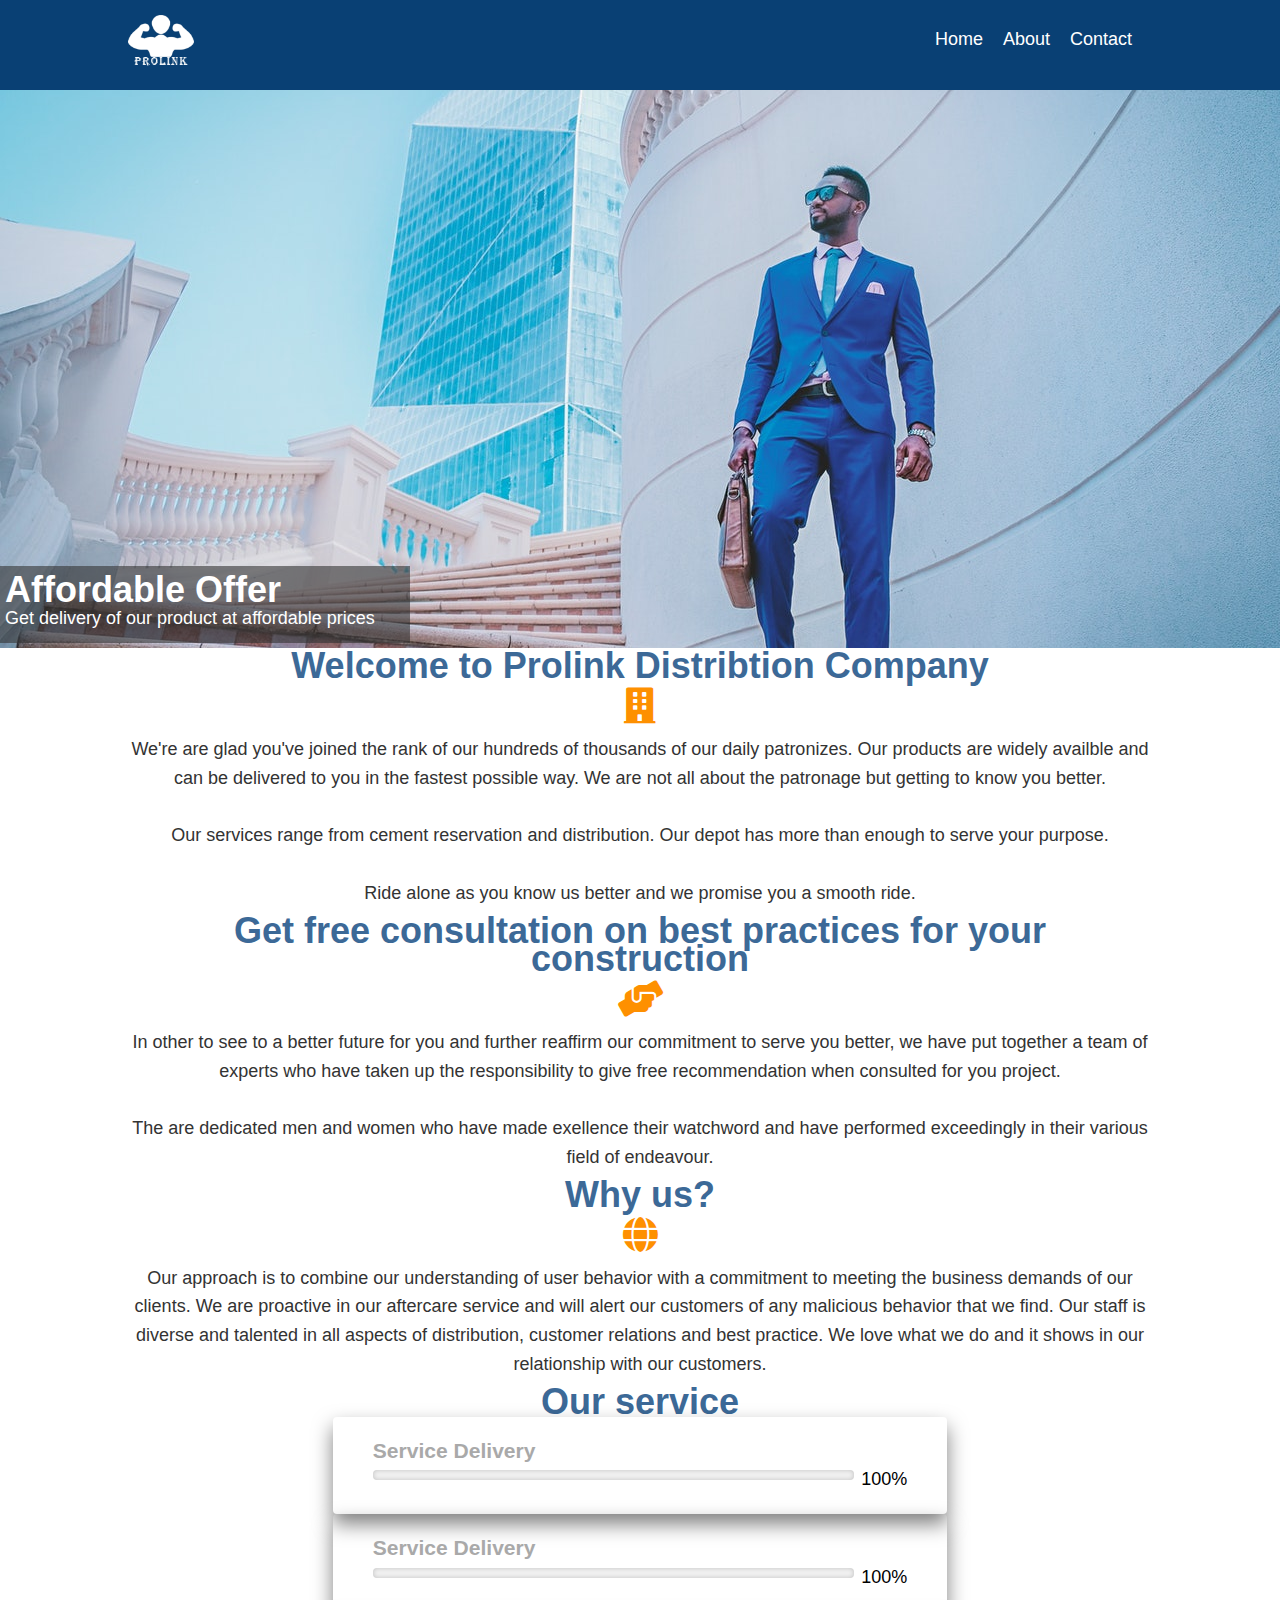
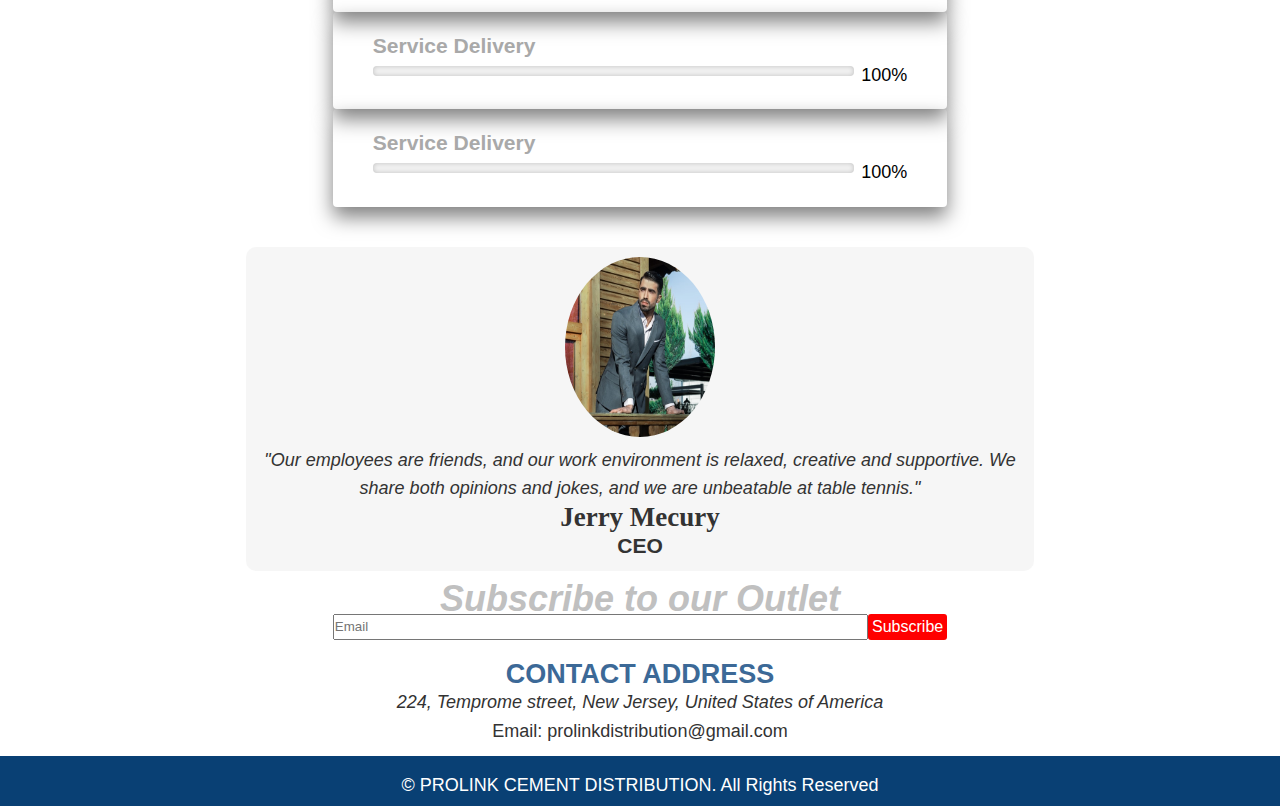
<file: index.html>
<!DOCTYPE html>
<html lang="en">
<head>
    <meta charset="UTF-8">
    <meta name="viewport" content="width=device-width, initial-scale=1.0">
    <title>Welcome | Dangote Distribution</title>
    <link rel="stylesheet" href="//use.fontawesome.com/releases/v5.0.9/css/all.css">
    <link rel="stylesheet" href="css/style.css">
    <script defer src="js/script.js"></script>
</head>
<body>
  <div class="main">
  
    <header class = "header">
        <div class="container headerFlex">
            <div class="flexMenu">
                <div>
                    <img src="images/dangoteDistribution.png" alt="logo">
                </div>
                <div>
                    <button class = "timesButton"><i class = "fa fa-bars"></i></button>
                </div>
            </div>
            <div class="menu">
                <nav>
                    <ul>
                        <li><a href="index.html">Home</a></li>
                        <li><a href="about.html">About</a></li>
                        <li><a href="contact.html">Contact</a></li>
                    </ul>
                </nav>
        </div>
    </header>

    <section class = "sliderSession">
      <div class="slider">
        <div class="sliderButton">
          <button class = "prev"><i class = "fas fa-arrow-left"></i></button>
          <button class = "next"><i class = "fas fa-arrow-right"></i></button>
        </div>
        <div class="slide current">
          <div class="content">
            <h1>Affordable Offer</h1>
            <p>Get delivery of our product at affordable prices</p>
          </div>
          <img src="images/manInSuit.jpg" class = "sliderImg">
        </div>
        
        <div class="slide">
          <div class="content">
            <h1>Quality Assurance</h1>
            <p>Services are delivered as at when due</p>
          </div>
          <img src="images/engineerAtWork.jpg" class = "sliderImg">
        </div>
  
        <div class="slide">
            <div class="content">
              <h1>Safe Delivery</h1>
              <p>Get products delivered to you in good conditions with good trade offers</p>
            </div>
            <img src="images/warehouseMachine.jpg" class = "sliderImg"> 
          </div>
        </div>


  
      </div>
    </section>

    <section>
      <div class="container">
        <div class="welcome">
          <h1><span id = "welcome">Welcome</span> to Prolink Distribtion Company</h1>
          <div class="building">
            <i class = "fas fa-building fa-2x"></i>
          </div>
          <p>We're are glad you've joined the rank of our hundreds of thousands of our daily patronizes. Our products are widely availble and can be delivered to you in the fastest possible way. We are not all about the patronage but getting to know you better.
            <br>
            <br>
          Our services range from cement reservation and distribution. Our depot has more than enough to serve your purpose.
          <br>
          <br>
          Ride alone as you know us better and we promise you a smooth ride.

          </p>
        </div>
      </div>  
    </section>

    <section>
      <div class="container">
        <div class="getFree">
          <h1>Get free consultation on best practices for your construction</h1>
          <div class="getFreeIcon">
            <i class="fas fa-hands-helping fa-2x"></i>
          </div>
          <p>In other to see to a better future for you and further reaffirm our commitment to serve you better, we have put together a team of experts who have taken up the responsibility to give free recommendation when consulted for you project.
            <br>
            <br>
            The are dedicated men and women who have made exellence their watchword and have performed exceedingly in their various field of endeavour.
          </p>
        </div>
      </div>
    </section>
      
    <section>
      <div class="container">
        <div class="whyUs">
          <h1>Why us?</h1>
          <div class="whyUsIcon">
            <i class="fas fa-globe fa-2x"></i>
          </div>
          <p>Our approach is to combine our understanding of user behavior with a commitment to meeting the business demands of our clients. We are proactive in our aftercare service and will alert our customers of any malicious behavior that we find. Our staff is diverse and talented in all aspects of distribution, customer relations and best practice. We love what we do and it shows in our relationship with our customers.</p>
        </div>
    </div>
  </section>


  
  <section>

    <div class="ourService">
      <h1>Our service</h1>
    </div>
    <div class="allProgBar">
      <div class="container progressBar">
        <div class="serviceDel"><h3> Service Delivery</h3></div>
        <div class="flexProg">
          <div class="loading first"></div> 
          <div class="progress"> <p> 100% </p></div>
        </div>
      </div>
      <div class="container progressBar">
        <div class="serviceDel"><h3> Service Delivery</h3></div>
        <div class="flexProg">
          <div class="loading second"></div> 
          <div class="progress"> <p> 100% </p></div>
        </div>
      </div>
      <div class="container progressBar">
        <div class="serviceDel"><h3> Service Delivery</h3></div>
        <div class="flexProg">
          <div class="loading third"></div> 
          <div class="progress"> <p> 100% </p></div>
        </div>
      </div>
      <div class="container progressBar">
        <div class="serviceDel"><h3> Service Delivery</h3></div>
        <div class="flexProg">
          <div class="loading fifth"></div> 
          <div class="progress"> <p> 100% </p></div>
        </div>
      </div>
    </div>
  </section>


  <section class = "review">
    <div class="container ceoReview">
      <img src="images/ceo.jpg" class = "ceoImg" alt="CEO's Image">
      <p class="ceoQoute"><i>"Our employees are friends, and our work environment is relaxed, creative and supportive. We share both opinions and jokes, and we are unbeatable at table tennis."</i></p>
      <h2 class = "ceoName"> <strong>Jerry Mecury</strong></h2>
      <h3 class = "ceo">CEO</h3>
    </div>
  </section>
  <section class = "sub">
    <div class="container subscribe">
      <h1> <i>Subscribe to our Outlet </i></h1>
      <form action="">
        <div class="subForm">
          <input type="email" placeholder="Email">
          <button>Subscribe</button>
        </div>
      </form>
    </div>
  </section>

  <section>
    <div class="container">
      <div class="address">
        <h2>CONTACT ADDRESS</h2>
        <address>224, Temprome street, New Jersey, United States of America</address>
        <p>Email: prolinkdistribution@gmail.com</p>
      </div>
    </div>
  </section>


  <footer class = "footer">
    <div class="c">
      <p>&copy; PROLINK CEMENT DISTRIBUTION. All Rights Reserved</p>
    </div>
  </footer>
</body>
</html>
</file>
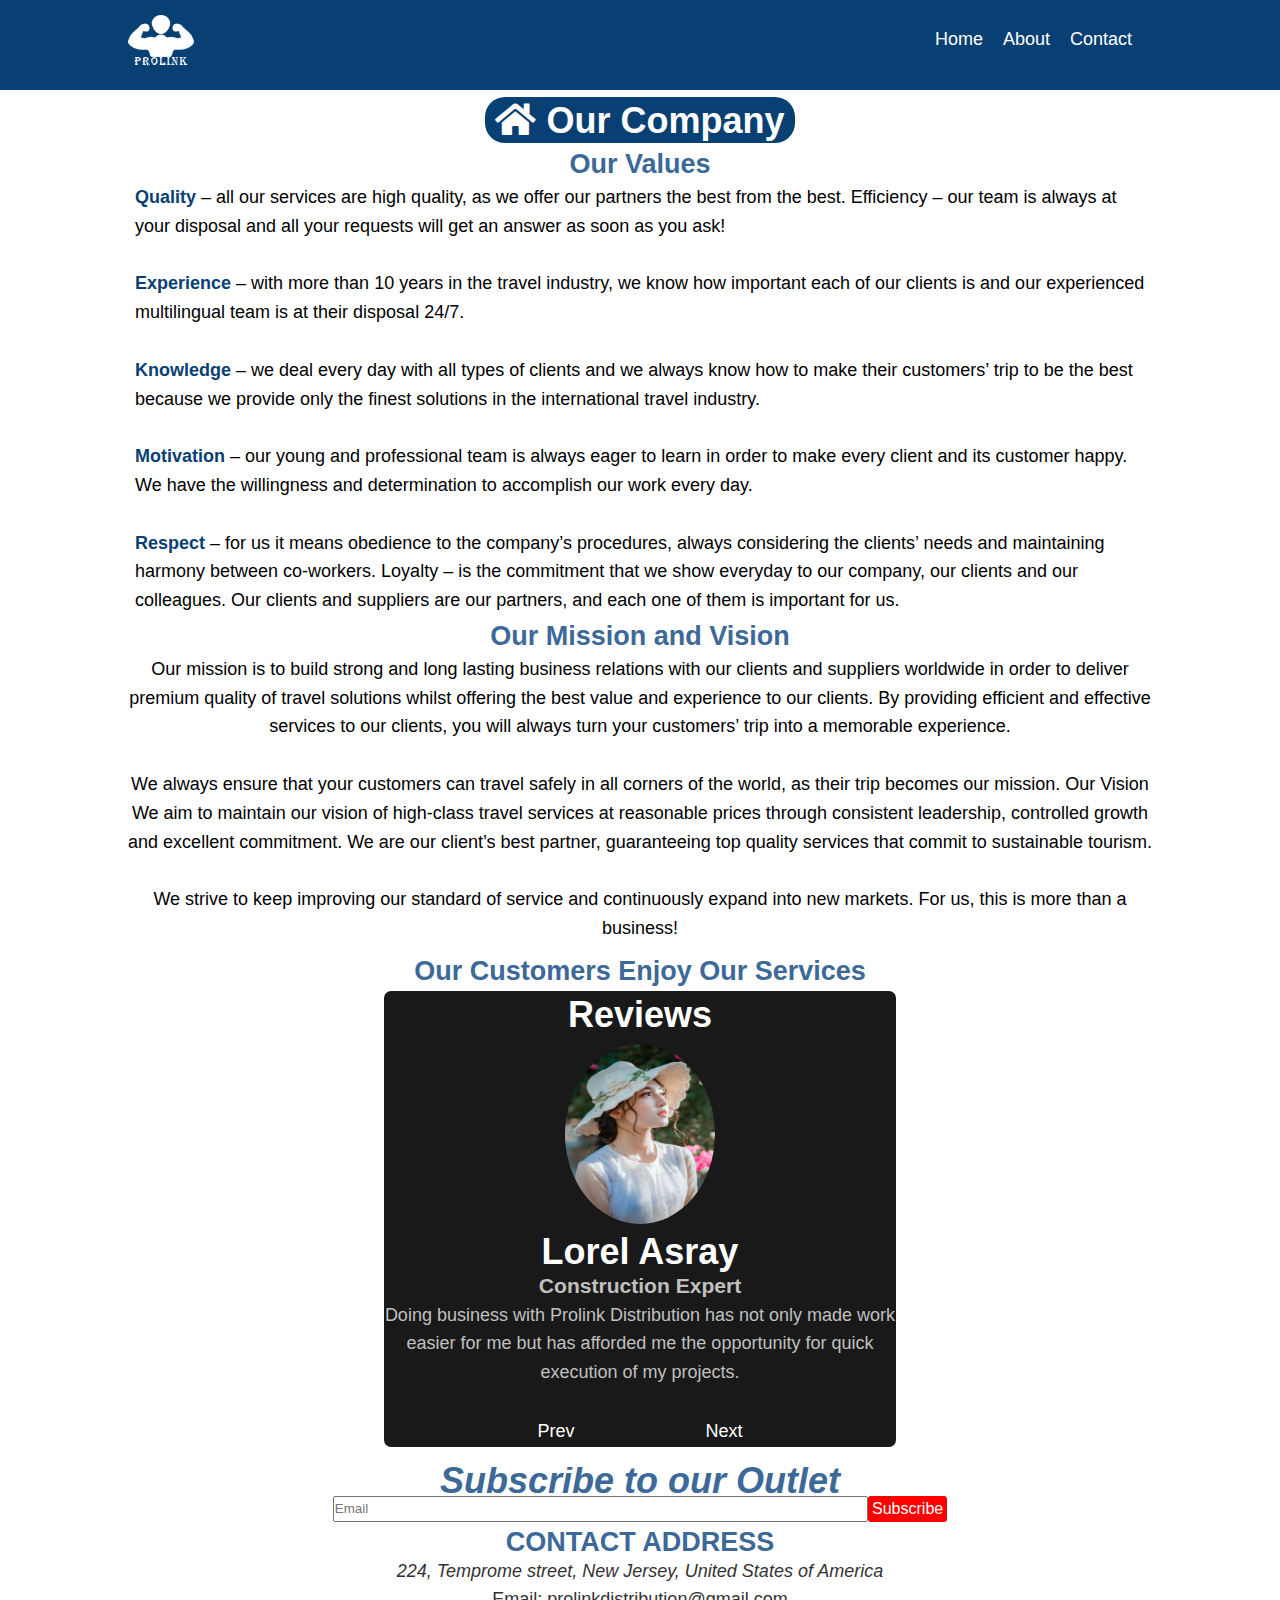
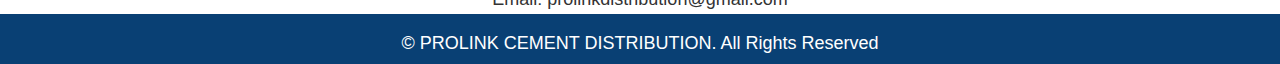
<file: about.html>
<!DOCTYPE html>
<html lang="en">
<head>
    <meta charset="UTF-8">
    <meta name="viewport" content="width=device-width, initial-scale=1.0">
    <title>Welcome | Dangote Distribution</title>
    <link rel="stylesheet" href="//use.fontawesome.com/releases/v5.0.9/css/all.css">
    <link rel="stylesheet" href="css/about.css">
    <script defer src="js/about.js"></script>
</head>
<body>
  <div class="main">
    <div class="stickyFooter">
      <header class = "header">
          <div class="container headerFlex">
              <div class="flexMenu">
                  <div>
                      <img src="images/dangoteDistribution.png" alt="logo">
                  </div>
                  <div>
                      <button class = "timesButton"><i class = "fa fa-bars"></i></button>
                  </div>
              </div>
              <div class="menu">
                  <nav>
                      <ul>
                          <li><a href="index.html">Home</a></li>
                          <li><a href="about.html">About</a></li>
                          <li><a href="contact.html">Contact</a></li>
                      </ul>
                  </nav>
          </div>
      </header>


      <section>
          <div class = "container">
              <div class = "ourCompany">
                  <h1> <i class = "fa fa-home"></i> Our Company</h1>
                  <h2>Our Values</h2>
                  <p>
                    <strong> Quality</strong> – all our services are high quality, as we offer our partners the best from the best. Efficiency – our team is always at your disposal and all your requests will get an answer as soon as you ask!
                    <br>
                    <br>
                    <strong>Experience</strong> – with more than 10 years in the travel industry, we know how important each of our clients is and our experienced multilingual team is at their disposal 24/7.
                    <br>
                    <br>
                    <strong>Knowledge</strong> – we deal every day with all types of clients and we always know how to make their customers’ trip to be the best because we provide only the finest solutions in the international travel industry.
                    <br>
                    <br>
                    <strong>Motivation</strong> – our young and professional team is always eager to learn in order to make every client and its customer happy. We have the willingness and determination to accomplish our work every day.
                    <br>
                    <br>
                    <strong>Respect</strong> – for us it means obedience to the company’s procedures, always considering the clients’ needs and maintaining harmony between co-workers. Loyalty – is the commitment that we show everyday to our company, our clients and our colleagues. Our clients and suppliers are our partners, and each one of them is important for us.
                    </p>
              </div>

              <div class = "mission">
                  <h2>Our Mission and Vision</h2>
                  <p>
                    Our mission is to build strong and long lasting business relations with our clients and suppliers worldwide in order to deliver premium quality of travel solutions whilst offering the best value and experience to our clients. By providing efficient and effective services to our clients, you will always turn your customers’ trip into a memorable experience.
                    <br>
                    <br>
                    We always ensure that your customers can travel safely in all corners of the world, as their trip becomes our mission. Our Vision We aim to maintain our vision of high-class travel services at reasonable prices through consistent leadership, controlled growth and excellent commitment. We are our client’s best partner, guaranteeing top quality services that commit to sustainable tourism.
                    <br>
                    <br>
                    We strive to keep improving our standard of service and continuously expand into new markets. For us, this is more than a business!</p>
              </div>
          </div>
      </section>

      <section>
        <div class = "ourCustomer">
          <h2>Our Customers Enjoy Our Services</h2>
        </div>
          <div class="reviews">
            <div class="button">
              <button class = rPrev>Prev</button>
              <button class = rNext>Next</button>
            </div>
            <div class="firstReview">
              <h1>Reviews</h1>
              <img src="images/reviewOne.jpg" class = "reviewImg" alt="">
              <h1 class = "name">Adams Smith</h1>
              <h3 class = "job">Construction Engineering expert</h3>
              <p class = "comment">Lorem, ipsum dolor sit amet consectetur adipisicing elit. Repellendus asperiores delectus assumenda? Enim officia expedita ad cumque</p>
            </div>
          </div>
      </section>

      <section class = "sub">
        <div class="container subscribe">
          <h1> <i>Subscribe to our Outlet </i></h1>
          <form action="">
            <div class="subForm">
              <input type="email" placeholder="Email">
              <button>Subscribe</button>
            </div>
          </form>
        </div>
      </section>
    
      <section>
        <div class="container">
          <div class="address">
            <h2>CONTACT ADDRESS</h2>
            <address>224, Temprome street, New Jersey, United States of America</address>
            <p>Email: prolinkdistribution@gmail.com</p>
          </div>
        </div>
      </section>
    </div>
  </div>
    
      <footer class = "footer">
        <div class="c">
          <p>&copy; PROLINK CEMENT DISTRIBUTION. All Rights Reserved</p>
        </div>
      </footer>
</body>
</html>
</file>
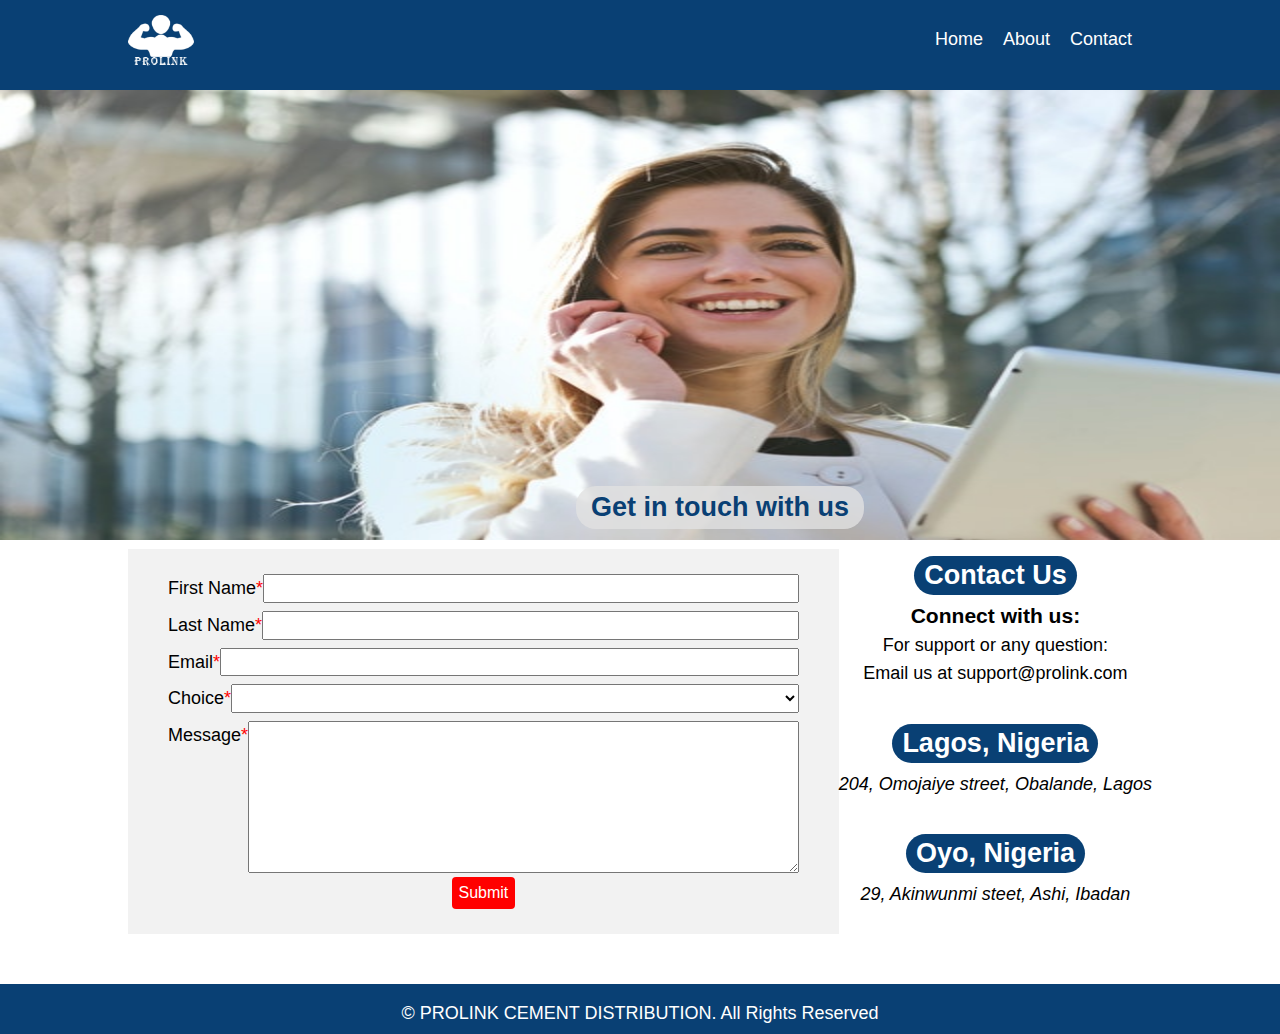
<file: contact.html>
<!DOCTYPE html>
<html lang="en">
<head>
    <meta charset="UTF-8">
    <meta name="viewport" content="width=device-width, initial-scale=1.0">
    <title>Welcome | Dangote Distribution</title>
    <link rel="stylesheet" href="//use.fontawesome.com/releases/v5.0.9/css/all.css">
    <link rel="stylesheet" href="css/contact.css">
    <script defer src="js/contact.js"></script>
</head>
<body>
    <div id="container">
        <div class="main">
            
            <header class = "header">
                <div class="container headerFlex">
                    <div class="flexMenu">
                        <div>
                            <img src="images/dangoteDistribution.png" alt="logo">
                        </div>
                        <div>
                            <button class = "timesButton"><i class = "fa fa-bars"></i></button>
                        </div>
                    </div>
                    <div class="menu">
                        <nav>
                            <ul>
                                <li><a href="index.html">Home</a></li>
                                <li><a href="about.html">About</a></li>
                                <li><a href="contact.html">Contact</a></li>
                            </ul>
                        </nav>
                </div>
            </header>
            <section>
                <div class = "touch">
                    <div class="inTouch">
                        <h2>Get in touch with us</h2>
                    </div>

                    <div class="cImg">
                        <img src="images/contactUs.jpg" alt="Contact us Image" class = "contactImg">
                    </div>
                </div>
            </section>

            <div class="flexContact container">
                <section>
                    <div class="main">
                        <div class= "getInTouch">
                            <form action="formspree.io">
                                <div class="fName">
                                    <label for="Name" class ="required">First Name</label>
                                    <input type="text">
                                </div>
                                <div class="lName">
                                    <label for="Name" class ="required">Last Name</label>
                                    <input type="text">
                                </div>
                                <div class="email">
                                    <label for="email" class ="required">Email</label>
                                    <input type="email">
                                </div>
                                <div class="select">
                                    <label for="">Choice</label>
                                    <select name="want" id="">
                                        <option value=""></option>
                                        <option value="Truckload">Truckload</option>
                                        <option value="Delivery">Delivery</option>
                                        <option value="Unit Purchase">Unit Purchase</option>
                                    </select>
                                </div>
                                <div class="message">
                                    <p>Message</p>
                                    <textarea name="message" id="message" cols="30" rows="10"></textarea>
                                </div>
                                <div class="button">
                                    <button>Submit</button>
                                </div>
                            </form>
                        </div>
                    </div>
                </section>

                <section>
                    <div class="contact">
                        <h2>Contact Us</h2>
                        <h3>Connect with us:</h3>
                    
                        <p> For support or any question:</p>
                
                        <p>Email us at support@prolink.com</p>

                        <br>
                        <h2>Lagos, Nigeria</h2>
                        <address>204, Omojaiye street, Obalande, Lagos</address>
                        <br>
                        <h2>Oyo, Nigeria</h2>
                        <address>29, Akinwunmi steet, Ashi, Ibadan</address>
                    </div>
                </section>
            </div>
        </div>
    </div>
    <footer class = "footer">
        <div class="c">
          <p>&copy; PROLINK CEMENT DISTRIBUTION. All Rights Reserved</p>
        </div>
    </footer>
</body>
</html>
</file>
<file: css/style.css>
*{
    padding: 0;
    margin: 0;
}

body{
    font-size: 14px;
    font-family: Arial, Helvetica, sans-serif;
    line-height: 1.6em;
    width: 100%
}

.container{
    width: 90%;
    margin: auto;
    overflow: hidden;
}
.header{
    background-color:#094074;
}
header img{
    width: 40px;
    height: auto;
}
header li{
    padding-right: 5px;
    padding-top: 10px;  
}
header li:first-child{
    padding-top: 0;
}
header li:last-child{
    margin-bottom: 0;
}
header li a{
    text-decoration: none;
    color: white;
    font-size: 14px;
}
.flexMenu{
    display: flex;
    justify-content: space-between;
}
button.timesButton{
    margin-top: 15px;
    background-color: transparent;
    color: white;
    border: none;
    cursor: pointer;
    outline: none;
}
.menu{
    height: 0;
    transition-property: all;
    transition-duration: 1s;
}
.dropDownMenu {
    margin-top: 0;
    height: 100px;
    transition-property: all;
    transition-duration: 1s;
}
/*slider */

.slider{
	position: relative;
	width: 100vw;
	height: 50vh;
	max-width: 80rem;
	margin: auto;
	overflow: hidden;
}
.slide{
	position: absolute;
	width: 100%;
	height: 100%;
	opacity: 0;
}
.sliderImg{
  height: 100%;
  width: 100%;
  object-fit: cover;
}
.slide.current{
	opacity: 1;
}
.slide .content{
    position: absolute;
    bottom: 5px;
    left: 0;
    color: #fff;
    background-color:  rgba(51,51,51,0.6);
    padding: 10px 5px 10px 5px;
    left: -300px;
    width:  200px;
    opacity: 0;
}
.slide.current .content{
    opacity: 1;
    transform: translateX(300px);
    transition-property: all;
    transition-duration: 0.7s;
}
.slide .content h1{
	margin: 0;
}
.sliderButton button{
    position: relative;
}
.sliderButton button.prev{
    position: absolute;
    left: 5px;
    top: 23vh;
}
.sliderButton button.next{
    position: absolute;
    right: 5px;
    top: 23vh;
}
.sliderButton button{
    background: white;
    cursor: pointer;
    border: 0;
    outline: none;
    border-radius: 50%;
    padding: 4px 6px 4px 6px;
}

    /* styling text and font awesome icons */
.welcome h1,.getFree h1,.whyUs h1, .ourService, .subscribe h1{
    color: #3C6997;
    text-align: center;
    margin-top: 4px;
}
.welcome p, .getFree p,.whyUs p{
    color: #333;
    text-align: center;
    margin-bottom: 5px;
}

.building, .getFreeIcon, .whyUsIcon{
    padding: 7px;
    text-align: center;
    color: #FE9000;
}
.progressBar{
    position: relative;
    width: 80%;
    margin: auto;
    padding: 20px 40px;
    border-radius: 4px;
    box-sizing: border-box; 
    box-shadow: 0 10px 20px rgba(0,0,0, .5);
}
.flexProg{
    display: flex;
    justify-content: space-between;
}
.serviceDel h3{
    color: #A9A9A9;
}
.loading{
    position: relative;
    margin-top: 5px;
    align-items: center;
    display: inline-block;
    width: 90%;
    height: 10px;
    background: #f1f1f1;
    border-radius: 4px;
    box-shadow: inset 0 0 5px rgba(0, 0, 0, .2);
    overflow: hidden;
}
.loading:after{
    position: absolute;
    content: '';
    animation-name: progress-bar;
    animation-duration: 5s;
    animation-fill-mode: forwards;
    height: 100%;
    box-shadow: inset 0 0 5px rgba(0, 0, 0, .2);
    animation-delay: 5s;
}
.second:after{
    animation-delay: 7s;
}
.third:after{
    animation-delay: 8s;
}
.forth:after{
    animation-delay: 9s;
}
.fifth:after{
    animation-delay: 10s;
}
@keyframes progress-bar{
    0%{
        width: 0%;
        background-color: #094074;
    }
    50%{
        width: 70%;
        background-color: #094074;
    }
    100%{
        width: 100%;
        background-color: #094074;
    }
}

/* Ceo's Review */
.ceoReview{
    width: 80vw;
    height: 100%;
    margin-top: 30px;
    background-color: rgba(211,211,211, .2);
    padding: 10px;
    text-align: center;
    border-radius: 10px;
    
}
.ceoName{
    text-align: center;
    font-family: 'Times New Roman', Times, serif;
    color: #333;
}
.ceoQoute{
    text-align: center;
    color: #333;
}
.ceo{
    text-align: center;
    color: #333;
}
.ceoReview .ceoImg{
    width: 150px;
    height: 20vh;
    border-radius: 50%;
}
/* Subscribe to our news outlet */
.subscribe{
    margin-top: 10px;
}
.subscribe h1{
    color: #c0c0c0;
}
.subForm{
    display: flex;
}
.subForm input{
    flex: 1;
}
.subForm button{
    border: 0;
    font-size: 16px;
    background-color: red;
    color: white;
    padding: 4px;
    border-radius: 3px;
}

/* Address */
.address{
    margin-top: 20px;
}
.address h2{
    text-align: center;
    color: #3C6997;
}
.address address, .address p{
    color: #333;
    text-align: center;
}


/* footer */
.footer{
    height: 50px;
    background-color: #094074;
    margin-top: 10px;
}
.c{
    color: white;
    text-align: center;
    padding-top: 15px;
}

@media(min-width: 768px){
    .container{
        width: 80%;
    }
    body{
        font-size: 18px;
    }
    .headerFlex{
        padding: 15px 0 15px 0;
    }
    header nav li a{
        font-size: 18px;
    }
    .timesButton{
        display: none;
    }
    .menu{
        height: 100%;
        display: flex;
    }
    .menu ul {
        display: flex;
        justify-content: space-between;
        list-style: none;
    }
    .menu li{
        padding-right: 20px;
    }
    .headerFlex{
        display: flex;
        justify-content: space-between;
    }
    header li:first-child{
        padding-top: 10px;
    }
    header img{
        width: 66px;
        height: auto;
    }
    .slider{
        max-width: 100%;
        height: 62vh;
    }
    .sliderButton button.prev{
        top: 40vh;
    }
    .sliderButton button.next{
        top: 40vh;
    }
    .review{
        margin-top: 40px;
    }
    .ceoReview .ceoImg{
        width: 150px;
        height: 20vh;
        border-radius: 50%;
    }
    .sub, .allProgBar, .ceoReview{
        width: 60%;
        margin: auto;
    }

    /* Further modification */
    
    .slide .content{
        width: 400px;
    }
}
</file>
<file: css/about.css>
*{
    padding: 0;
    margin: 0;
}

body{
    font-size: 14px;
    font-family: Arial, Helvetica, sans-serif;
    line-height: 1.6em;
    width: 100%
}

.container{
    width: 90%;
    margin: auto;
    overflow: hidden;
}
.header{
    background-color:#094074;
}
header img{
    width: 40px;
    height: auto;
}
header li{
    padding-right: 5px;
    padding-top: 10px;  
}
header li:first-child{
    padding-top: 0;
}
header li:last-child{
    margin-bottom: 0;
}
header li a{
    text-decoration: none;
    color: white;
    font-size: 14px;
}
.flexMenu{
    display: flex;
    justify-content: space-between;
}
button.timesButton{
    margin-top: 15px;
    background-color: transparent;
    color: white;
    border: none;
    cursor: pointer;
    outline: none;
}
.menu{
    height: 0;
    transition-property: all;
    transition-duration: 1s;
}
.dropDownMenu {
    margin-top: 0;
    height: 100px;
    transition-property: all;
    transition-duration: 1s;
}
/*slider */
.slider{
	position: relative;
	width: 100vw;
	height: 50vh;
	max-width: 80rem;
	margin: auto;
	overflow: hidden;
}
.slide{
	position: absolute;
	width: 100%;
	height: 100%;
	opacity: 0;
}
.sliderImg{
  height: 100%;
  width: 100%;
  object-fit: cover;
}
.slide.current{
	opacity: 1;
}
.slide .content{
    position: absolute;
    bottom: 5px;
    color: #333;
    background-color: rgba(225,225,225, 0.8);
    padding: 10px 5px 10px 5px;
    left: -300px;
    width: 300px;
    opacity: 0;

}
.slide.current .content{
    opacity: 1;
    transform: translateX(300px);
    transition-property: all;
    transition-duration: 0.7s;
}
.slide .content h1{
	margin: 0;
}
.sliderButton button.prev{
    position: absolute;
    left: 5px;
    top: 23vh;
}
.sliderButton button.next{
    position: absolute;
    right: 5px;
    top: 23vh;
}
.sliderButton button{
    background: white;
    cursor: pointer;
    border: 0;
    outline: none;
    border-radius: 50%;
    padding: 4px 6px 4px 6px;
}

/* Our Company */
.ourCompany{
    text-align: center;
    margin: 7px;
}
.ourCompany p{
    text-align: left;
}
.ourCompany h1{
    color: white;
    background-color: #094074;
    display: inline-block;
    margin-bottom: 7px;
    padding: 5px 10px 5px 10px;
    border-radius: 20px;
}
.ourCompany h2, .mission h2{
    margin-bottom: 4px;
    color: #3C6997;
}
.ourCompany strong{
    color: #094074;
}

/* Reviews */
.reviews{
    position: relative;
    height: 100%;
    width: 70vw;
    margin: auto;
    max-width: 80rem;
    background-color:rgba(0, 0, 0, .9);
    border-radius: 7px;
    margin: 5px auto 20px auto;
    padding-bottom: 60px;
}
.firstReview{
    height: 100%;
    width: 100%;
    text-align: center;
}
.firstReview h1:first-child{
    color: white;
    margin: 5px;
    padding: 10px 0 10px 0;
}
.firstReview .name{
    color: #fff;
    margin: 5px;
}
.reviewImg{
    height: 20vh;
    width: 30vw;
    border-radius: 50%;
}
.reviews .button{
    text-align: center;
}
button.rPrev{
    font-size: 18px;
    position: absolute;
    bottom: 5px;
    left: 30%;
}
button.rPrev:hover{
    color: silver;
}
button.rNext{
    font-size: 18px;
    position: absolute;
    right: 30%;
    bottom: 5px;
}
button.rNext:hover{
    color: silver;
}
.reviews button{
    background-color: transparent;
    outline: none;
    border: none;
    color: white;
}
.job{
    color: silver;
}
.comment{
    color: silver;
}
.mission, .sub, .address, .c, .ourCustomer{
    text-align: center;
}
.address h2, .sub h1, .ourCustomer h2{
    text-align: center;
    color: #3C6997;
}
.address address, .address p{
    color: #333;
    text-align: center;
}
.ourCustomer h2{
    margin: 14px 0 0 0;
}
/* suscribe to our outlet */
.subForm{
    display: flex;
    margin-bottom: 6px;
}
.subForm input{
    flex: 1;
}
.subForm button{
    border: 0;
    font-size: 16px;
    background-color: red;
    color: white;
    padding: 4px;
    border-radius: 3px;
}
/* sticky footer */
html, body{
    height: 100%;
}
.main{
    min-height: 100%;
}
.stickyFooter{
    overflow: auto;
    padding-bottom: 50px;
}
/* footer */
.footer{
    position: relative;
    margin-top: -50px;
    height: 50px;
    background-color: #094074;
    clear: both;
}
.c{
    color: white;
    text-align: center;
    padding-top: 15px;
}

@media(min-width: 768px){
    .container{
        width: 80%;
    }
    body{
        font-size: 18px;
    }
    .headerFlex{
        padding: 15px 0 15px 0;
    }
    header nav li a{
        font-size: 18px;
    }
    .timesButton{
        display: none;
    }
    .menu{
        height: 100%;
        display: flex;
    }
    .menu ul {
        display: flex;
        justify-content: space-between;
        list-style: none;
    }
    .menu li{
        padding-right: 20px;
    }
    .headerFlex{
        display: flex;
        justify-content: space-between;
    }
    header li:first-child{
        padding-top: 10px;
    }
    header img{
        width: 66px;
        height: auto;
    }
    .reviews{
        width: 40%;
    }
    .reviewImg{
        width: 150px;
        height: 20vh;
        border-radius: 50%;
    }
    .sub{
        width: 60%;
        margin: auto;
    }
}
</file>
<file: css/contact.css>
*{
    padding: 0;
    margin: 0;
}

body{
    font-size: 14px;
    font-family: Arial, Helvetica, sans-serif;
    line-height: 1.6em;
    width: 100%
}

.container{
    width: 90%;
    margin: auto;
    overflow: hidden;
}
.header{
    background-color:#094074;
}
header img{
    width: 40px;
    height: auto;
}
header li{
    padding-right: 5px;
    padding-top: 10px;  
}
header li:first-child{
    padding-top: 0;
}
header li:last-child{
    margin-bottom: 0;
}
header li a{
    text-decoration: none;
    color: white;
    font-size: 14px;
}
.flexMenu{
    display: flex;
    justify-content: space-between;
}
button.timesButton{
    margin-top: 15px;
    background-color: transparent;
    color: white;
    border: none;
    cursor: pointer;
    outline: none;
}
.menu{
    height: 0;
    transition-property: all;
    transition-duration: 1s;
}
.dropDownMenu {
    margin-top: 0;
    height: 100px;
    transition-property: all;
    transition-duration: 1s;
}
/* Get in touch */
.touch{
    position: relative;
}
.inTouch{
    position: absolute;
    bottom: 20px;
    left: 30%;
}
.inTouch h2{
    color: #094074;
    background: rgba(225, 225, 225, 0.8);
    border-radius: 20px;
    padding: 7px 15px 7px 15px;
}
.getInTouch{
    padding: 5px 20px;
    background-color: rgba(211, 211, 211, 0.3);
    text-align: center;
}
.contactImg{
    height: 30vh;
    width: 100vw;  
}

/* Form for contact */
form{
    margin: 20px;
}
.required:after, .message p:after, .select label:after{
    content:"*";
    color: red;
}
.message{
    display: flex;
}
.message textarea{
    flex: 1;
}
.email{
    display: flex;
    margin-bottom: 8px;
}
.email input{
    flex: 1;
}
.fName{
    display: flex;
    margin-bottom: 8px;
}
.fName input{
    flex: 1;
}
.lName{
    display: flex;
    margin-bottom: 8px;
}
.lName input{
    flex: 1;
}
.select{
    display: flex;
    margin-bottom: 8px;
}
.select select{
    flex: 1;
}
.button button{
    color: white;
    background-color: red;
    font-size: 16px;
    border: none;
    padding: 7px;
    margin-top: 4px;
    border-radius: 4px;
}

/* contact us */
.contact{
    text-align: center;
}
.contact h2{
    display: inline-block;
    color: white;
    background-color: #094074;
    padding: 5px 10px 5px 10px;
    margin: 7px 0 7px 0;
    border-radius: 20px;
}
/* footer at the bottom of the page */
html, body{
    height: 100%;
}
#container{
    min-height: 100%;
}
.main{
    padding-bottom: 50px;
}
/* footer */
.footer{
    height: 50px;
    background-color: #094074;
    position: relative;
    margin-top: -50px; 
    clear: both;
}
.c{
    color: white;
    text-align: center;
    padding-top: 15px;
}

@media(min-width: 768px){
    .container{
        width: 80%;
    }
    body{
        font-size: 18px;
    }
    .headerFlex{
        padding: 15px 0 15px 0;
    }
    header nav li a{
        font-size: 18px;
    }
    .timesButton{
        display: none;
    }
    .menu{
        height: 100%;
        display: flex;
    }
    .menu ul {
        display: flex;
        justify-content: space-between;
        list-style: none;
    }
    .menu li{
        padding-right: 20px;
    }
    .headerFlex{
        display: flex;
        justify-content: space-between;
    }
    header li:first-child{
        padding-top: 10px;
    }
    header img{
        width: 66px;
        height: auto;
    }
    .contactImg{
        height: 50vh;
        width: 100vw;  
    }
    /* get in touch */
    .inTouch{
        bottom: 20px;
        left: 45%;
    }

    /* Flex contact  */
    .flexContact{
        display: flex;
        justify-content: space-between;
    }
    .flexContact section:first-child{
        flex: 2;
    }
}
</file>
